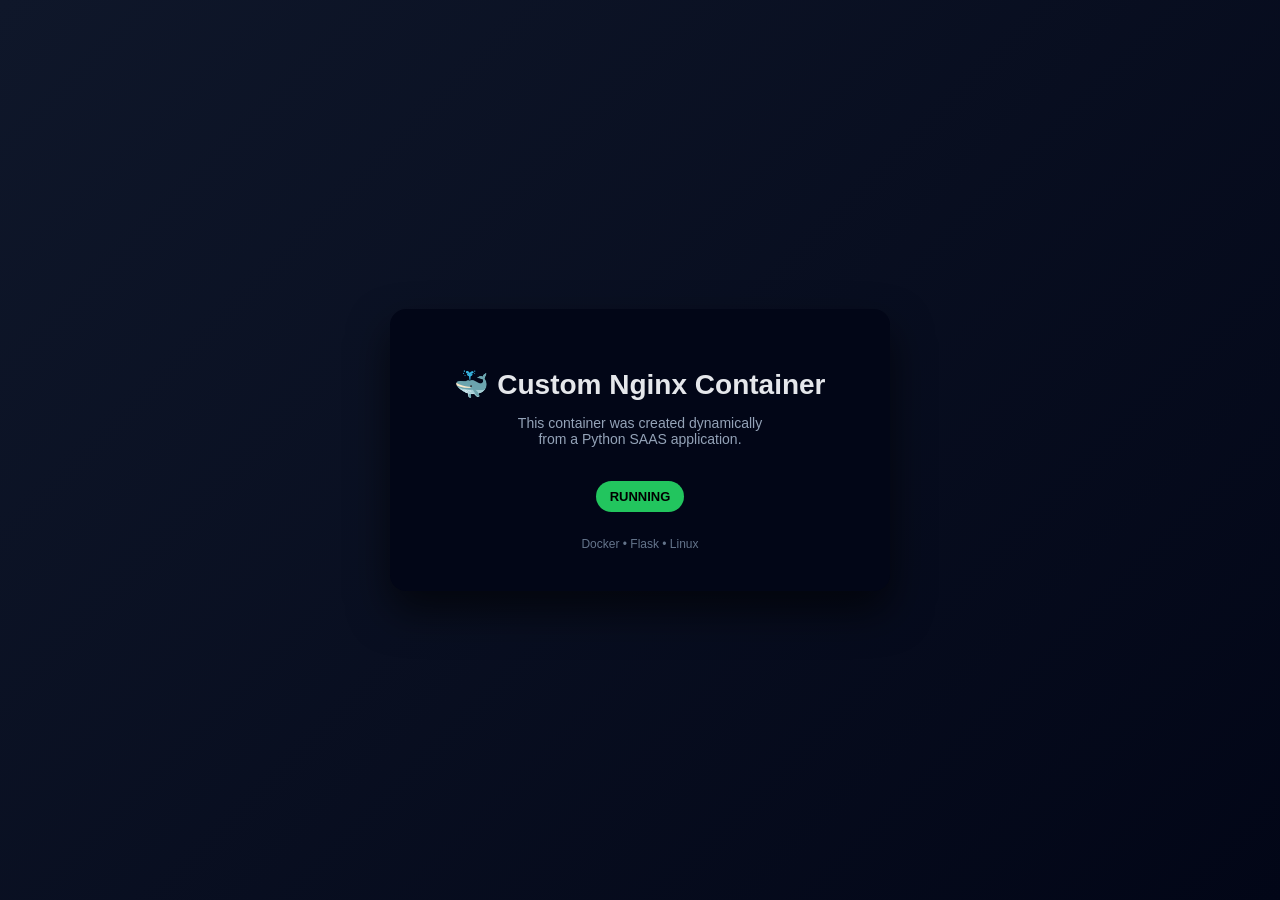
<file: nginx/index.html>
<!DOCTYPE html>
<html lang="en">
<head>
    <meta charset="UTF-8">
    <title>Docker SAAS - Nginx</title>
    <style>
        body {
            margin: 0;
            padding: 0;
            font-family: "Segoe UI", Arial, sans-serif;
            background: linear-gradient(135deg, #0f172a, #020617);
            color: #e5e7eb;
            height: 100vh;
            display: flex;
            align-items: center;
            justify-content: center;
        }

        .card {
            background: #020617;
            padding: 40px;
            border-radius: 16px;
            text-align: center;
            width: 420px;
            box-shadow: 0 20px 40px rgba(0,0,0,0.6);
        }

        h1 {
            margin-bottom: 10px;
            font-size: 28px;
        }

        p {
            color: #94a3b8;
            font-size: 14px;
        }

        .badge {
            display: inline-block;
            margin-top: 20px;
            padding: 8px 14px;
            background: #22c55e;
            color: black;
            border-radius: 20px;
            font-weight: bold;
            font-size: 13px;
        }

        .footer {
            margin-top: 25px;
            font-size: 12px;
            color: #64748b;
        }
    </style>
</head>
<body>

<div class="card">
    <h1>🐳 Custom Nginx Container</h1>
    <p>This container was created dynamically<br>from a Python SAAS application.</p>

    <div class="badge">RUNNING</div>

    <div class="footer">
        Docker • Flask • Linux
    </div>
</div>

</body>
</html>
</file>
